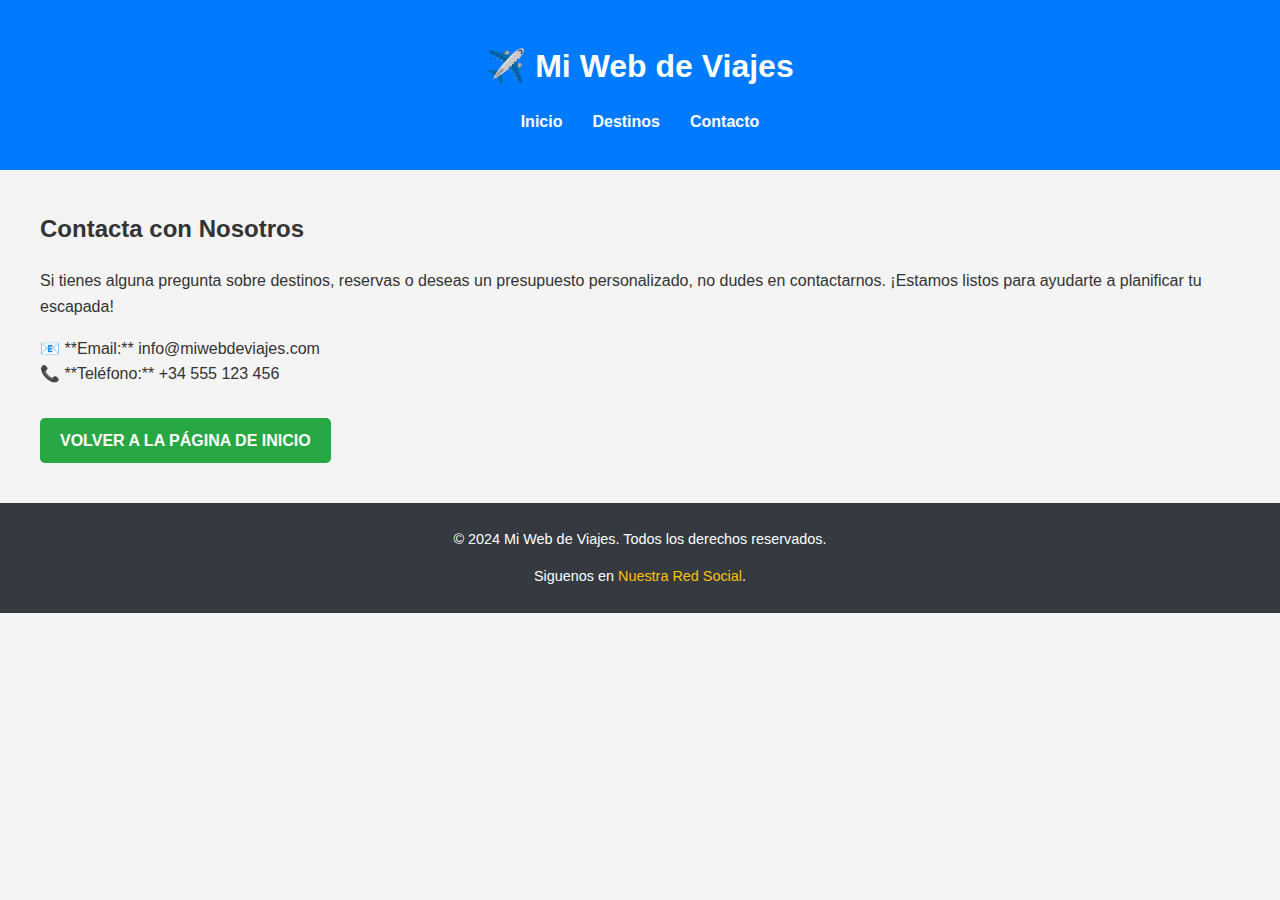
<file: contacto.html>
<link rel="stylesheet" href="css/estilos.css">
<!DOCTYPE html>
<html lang="es">
<head>
    <meta charset="UTF-8">
    <meta name="viewport" content="width=device-width, initial-scale=1.0">
    <title>Mi Web de Viajes - Contacto</title>
    <link rel="stylesheet" href="css/estilos.css">
</head>
<body>

    <header>
        <h1>✈️ Mi Web de Viajes</h1>
        <nav>
            <ul>
                <li><a href="index.html">Inicio</a></li>
                <li><a href="destinos.html">Destinos</a></li>
                <li><a href="contacto.html">Contacto</a></li>
            </ul>
        </nav>
    </header>

    <main>
        <h2>Contacta con Nosotros</h2>
    
        <p>Si tienes alguna pregunta sobre destinos, reservas o deseas un presupuesto personalizado, no dudes en contactarnos. ¡Estamos listos para ayudarte a planificar tu escapada!</p>
        <p>
            📧 **Email:** info@miwebdeviajes.com <br>
            📞 **Teléfono:** +34 555 123 456
        </p>
    
        <a href="index.html" class="boton">Volver a la página de Inicio</a>
    </main>

    <footer>
        <p>&copy; 2024 Mi Web de Viajes. Todos los derechos reservados.</p>
        <p>Siguenos en <a href="https://ejemplo.com/redsocial" target="_blank">Nuestra Red Social</a>.</p>
    </footer>

</body>
</html>
</file>
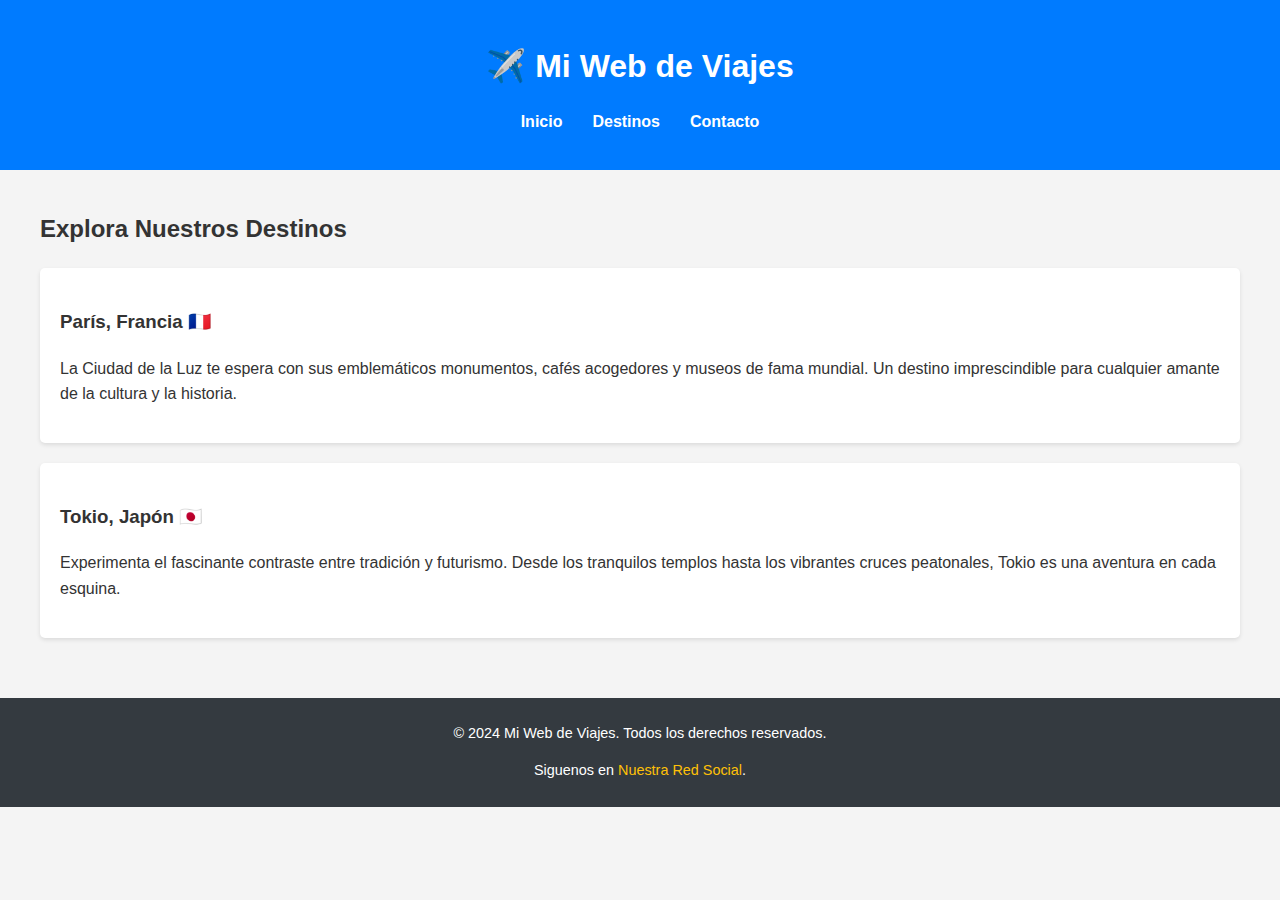
<file: destinos.html>
<link rel="stylesheet" href="css/estilos.css">
<!DOCTYPE html>
<html lang="es">
<head>
    <meta charset="UTF-8">
    <meta name="viewport" content="width=device-width, initial-scale=1.0">
    <title>Mi Web de Viajes - Destinos</title>
    <link rel="stylesheet" href="css/estilos.css">
</head>
<body>

    <header>
        <h1>✈️ Mi Web de Viajes</h1>
        <nav>
            <ul>
                <li><a href="index.html">Inicio</a></li>
                <li><a href="destinos.html">Destinos</a></li>
                <li><a href="contacto.html">Contacto</a></li>
            </ul>
        </nav>
    </header>

    <main>
        <h2>Explora Nuestros Destinos</h2>
    
        <section>
            <h3>París, Francia 🇫🇷</h3>
            <p>La Ciudad de la Luz te espera con sus emblemáticos monumentos, cafés acogedores y museos de fama mundial. Un destino imprescindible para cualquier amante de la cultura y la historia.</p>
        </section>
    
        <section>
            <h3>Tokio, Japón 🇯🇵</h3>
            <p>Experimenta el fascinante contraste entre tradición y futurismo. Desde los tranquilos templos hasta los vibrantes cruces peatonales, Tokio es una aventura en cada esquina.</p>
        </section>
    </main>

    <footer>
        <p>&copy; 2024 Mi Web de Viajes. Todos los derechos reservados.</p>
        <p>Siguenos en <a href="https://ejemplo.com/redsocial" target="_blank">Nuestra Red Social</a>.</p>
    </footer>

</body>
</html>
</file>
<file: css/estilos.css>
body {
    
    font-family: Arial, sans-serif;
    background-color: #f4f4f4; 
    color: #333; 
    margin: 0; 
    line-height: 1.6;
}

header {
    background-color: #007bff;
    color: white;
    padding: 20px 0;
    text-align: center;
}

header h1 {
    margin-bottom: 5px;
}

nav ul {
    list-style: none;
    padding: 0;
    display: flex;
    justify-content: center;
}

nav ul li {
    margin: 0 15px;
}

nav ul li a {
    color: white;
    text-decoration: none;
    font-weight: bold;
}

#bienvenida {
    background-color: #e9ecef; 
    padding: 20px;
    margin-bottom: 20px;
    border-radius: 8px;
}

.boton {
    display: inline-block;
    background-color: #28a745; 
    color: white;
    padding: 10px 20px;
    text-decoration: none;
    border-radius: 5px;
    margin-top: 15px;
    font-weight: bold;
    text-transform: uppercase;
}

.boton:hover {
    background-color: #218838;
}

main {
    padding: 20px;
    max-width: 1200px;
    margin: auto;
}

section {
    padding: 20px;
    margin-bottom: 20px;
    background-color: white;
    border-radius: 5px;
    box-shadow: 0 2px 4px rgba(0,0,0,0.1);
}

main img {
    max-width: 100%;
    height: auto;
    display: block;
    margin: 10px 0;
}

footer {
    background-color: #343a40; 
    color: white;
    text-align: center;
    padding: 10px 0;
    margin-top: 20px;
    font-size: 0.9em;
}

footer a {
    color: #ffc107; 
    text-decoration: none;
}
</file>
